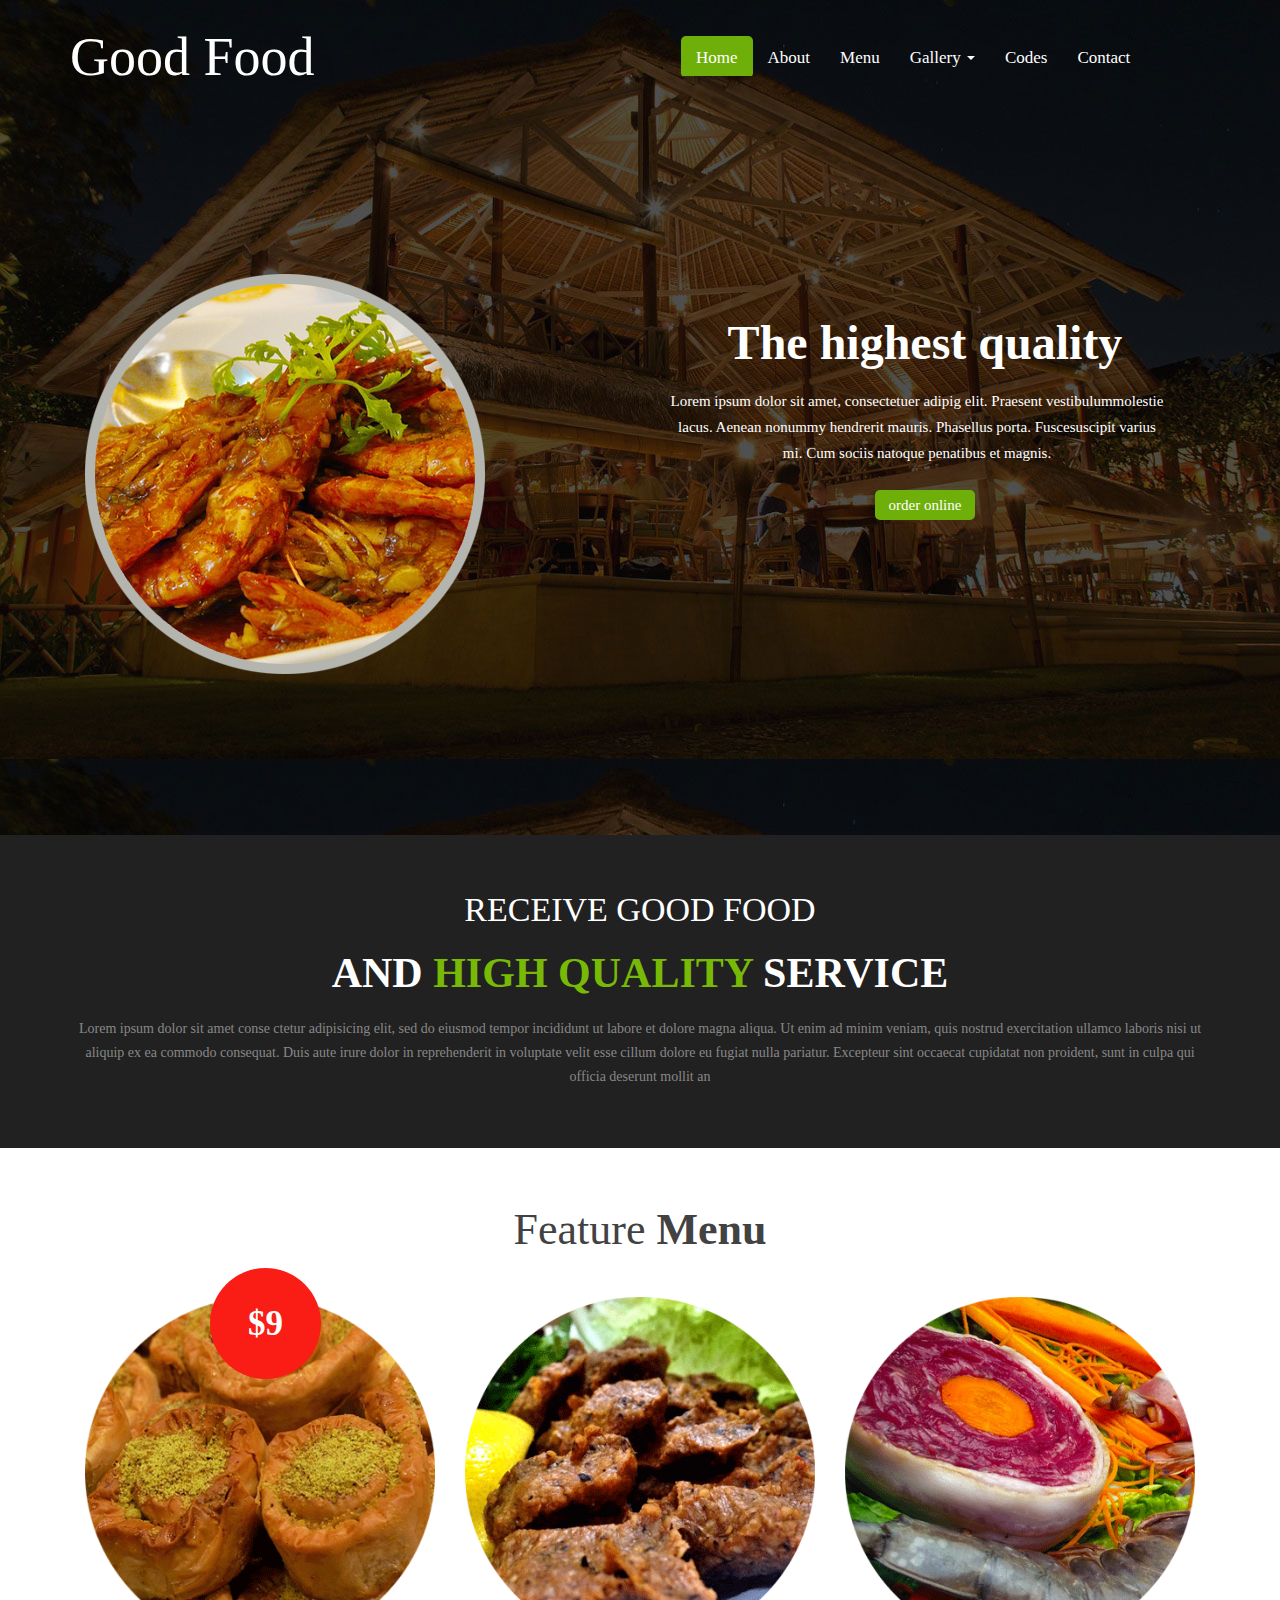
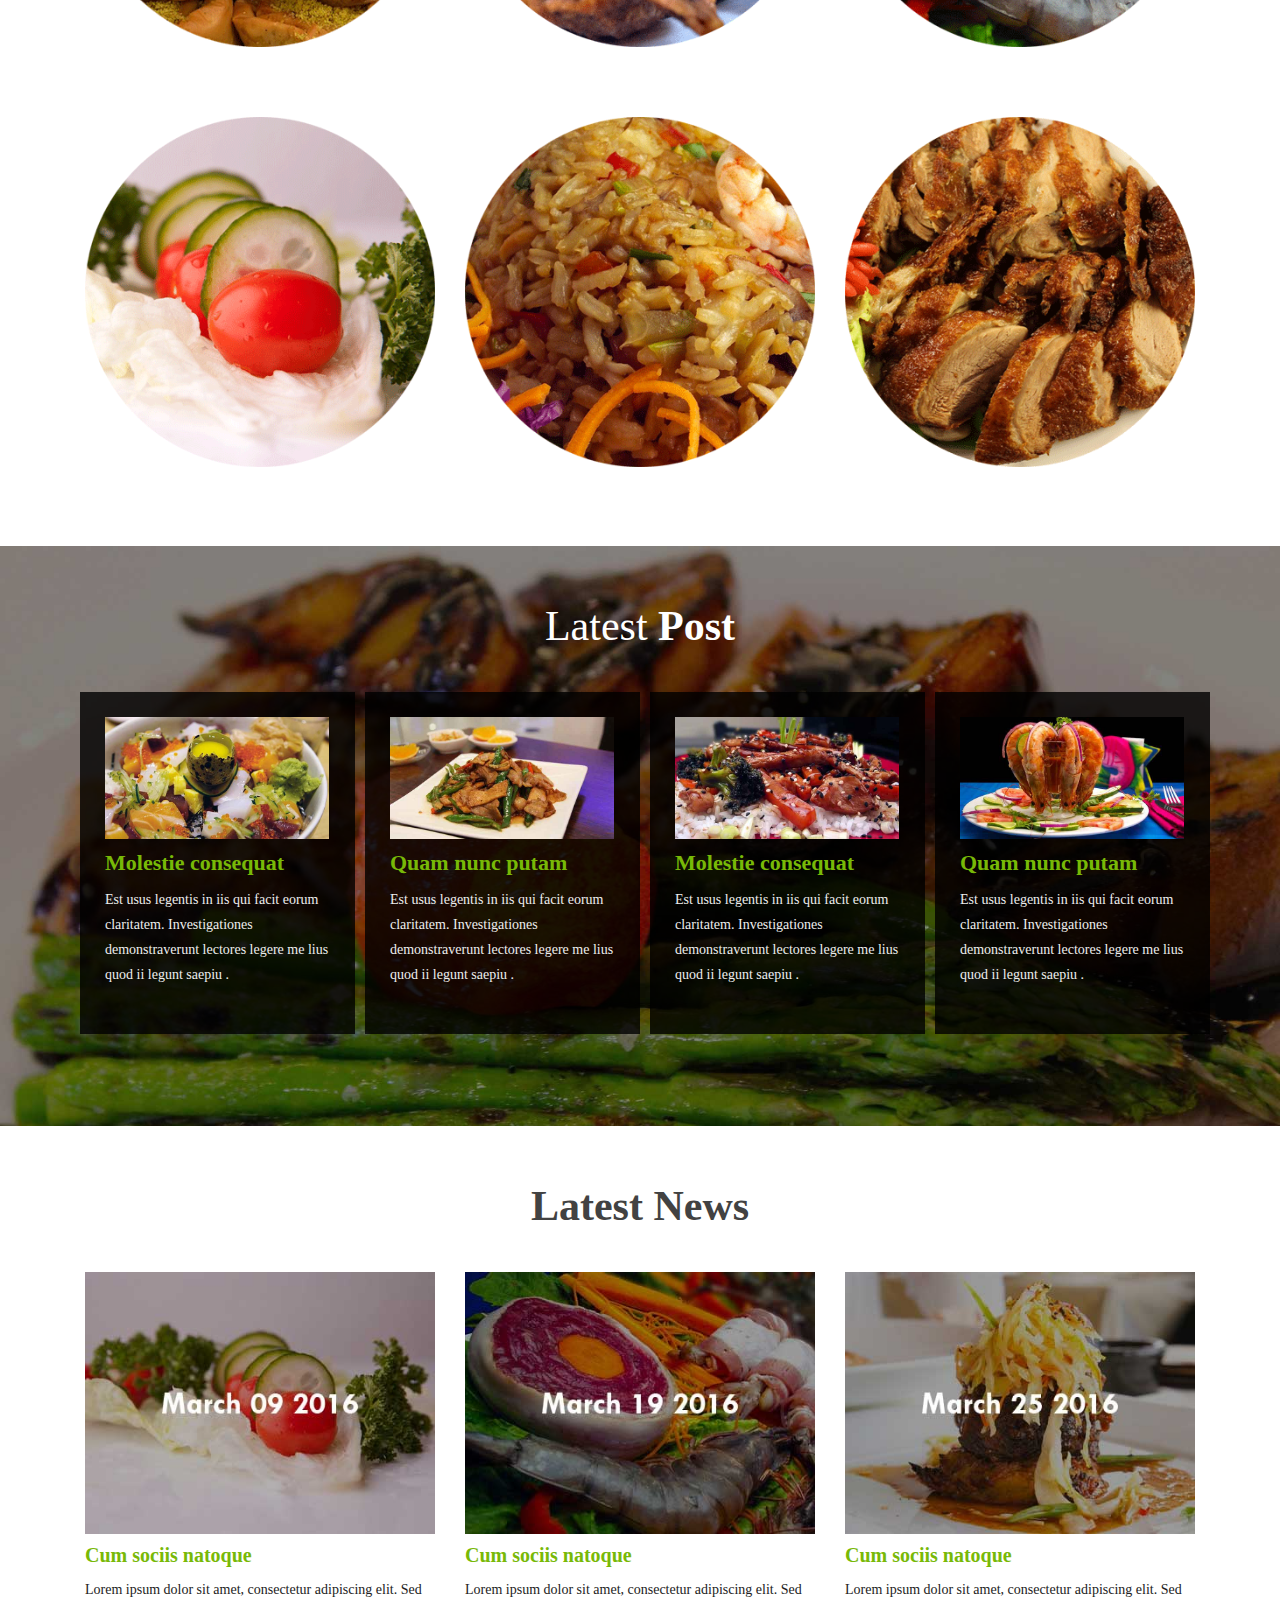
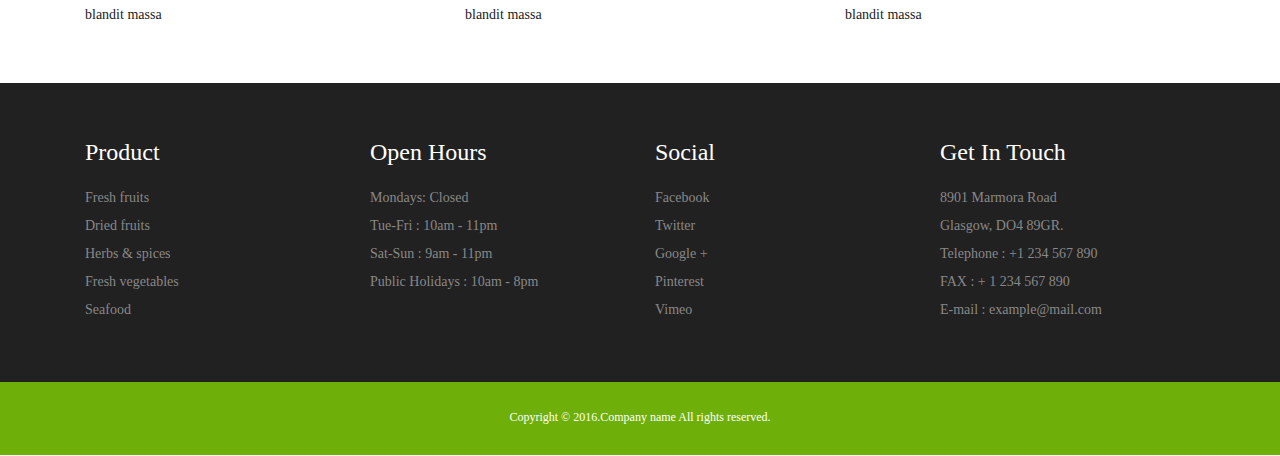
<file: index.html>
<!doctype html>
<html>
	<head>
		<title>主页</title>
		<meta charset="UTF-8">
		<link href="css/index.css" rel="stylesheet" type="text/css">
	
	</head>
	<body>
		<div id="content">
			<div id="header">
				<div class="header">
					<div class="headertop">
						<h1><a href="345">Good Food</a></h1>
						<ul class="nav">
							<li><a href="#@#$">Home</a></li>
							<li><a href="about.html">About</a></li>
							<li><a href="#@#$">Menu</a></li>
							<li><a href="#@#$">Gallery <span><span></a></li>
							<li><a href="#@#$">Codes</a></li>
							<li><a href="#@#$">Contact</a></li>
						</ul>
					</div>
					<div class="headerbottom">
						<div class="headerbottomtop"></div>
						<div class="headerbottomLunbotu">
							<div class="headerbottomLunbotuLeft">
								<div style="width:400px;height:400px;position:relative;">
									<li id="lunBo" style="width:400px;height:400px;position:absolute;"><a href="#"><img src="./images/p.png"></a></li>
									<li id="lunBo1" style="width:400px;height:400px;position:absolute;"><a href="#"><img src="./images/p1.png"></a></li>
									<li id="lunBo2" style="width:400px;height:400px;position:absolute;"><a href="#"><img src="./images/p2.png"></a></li>
		
														
								
								
								</div>
							</div>
							<div class="headerbottomLunbotuRight">
								<div style="width:540px;height:53px;">
								<h3 id="zi" style="position:absolute;">Made Specially For U</h3>
								<h3 id="zi1" style="position:absolute;">The highest quality</h3>
								</div>
								<p>Lorem ipsum dolor sit amet, consectetuer adipig elit. Praesent vestibulummolestie lacus.
								   Aenean nonummy hendrerit mauris. Phasellus porta. Fuscesuscipit varius mi. Cum sociis natoque penatibus et magnis.
								</p>
								<a href="##">order online</a>
							</div>
						</div>
					</div>
				</div>
			</div>
			<div id="main">
				<div id="maintop">
					<div class="maintopContent">
						<h3>RECEIVE GOOD FOOD</h3>
						<h2>AND <span>HIGH QUALITY</span> SERVICE</h2>
						<p>Lorem ipsum dolor sit amet conse ctetur adipisicing elit, sed do eiusmod tempor incididunt ut labore et dolore magna aliqua. Ut enim ad minim veniam, 
							quis nostrud exercitation ullamco laboris nisi ut aliquip ex ea commodo consequat. 
							Duis aute irure dolor in reprehenderit in voluptate velit esse cillum dolore eu fugiat nulla pariatur. Excepteur sint occaecat cupidatat non proident, 
							sunt in culpa qui officia deserunt mollit an
						</p>
					</div>
				</div>
				<div id="mainmidle1">
					<h3><span>Feature </span> Menu</h3>
					<div class="menu">
						<div class="menu1">
							<img src="./images/m1.png">
							<div class="menucircle">
								<h5>$9</h5>
							</div>
						</div>
						<div class="menu1">
							<img src="./images/m2.png">
							<div class="menucircle1">
								<h5>$9</h5>
							</div>
						</div>
						<div class="menu1">
							<img src="./images/m3.png">
							<div class="menucircle1">
								<h5>$9</h5>
							</div>
						</div>
						<div class="menu1">
							<img src="./images/m4.png">
							<div class="menucircle1">
								<h5>$9</h5>
							</div>
						</div>
						<div class="menu1">
							<img src="./images/m5.png">
							<div class="menucircle1">
								<h5>$9</h5>
							</div>
						</div>
						<div class="menu1">
							<img src="./images/m6.png">
							<div class="menucircle1">
								<h5>$9</h5>
							</div>
						</div>
					</div>
				</div>
				<div id="mainmidle2">
					<div class="mainmidle2Content">
						<h3><span> Latest </span> Post </h3>
						<div class="eat">
							<a href="$$"><img src="./images/g7.jpg"></a>
							<h4>Molestie consequat</h4>
							<p>Est usus legentis in iis qui facit eorum claritatem. Investigationes demonstraverunt lectores legere me lius quod ii legunt saepiu .</p>
						</div>
						<div class="eat">
							<a href="$$"><img src="./images/g5.jpg"></a>
							<h4>Quam nunc putam</h4>
							<p>Est usus legentis in iis qui facit eorum claritatem. Investigationes demonstraverunt lectores legere me lius quod ii legunt saepiu .</p>
						</div>
						<div class="eat">
							<a href="$$"><img src="./images/g2.jpg"></a>
							<h4>Molestie consequat</h4>
							<p>Est usus legentis in iis qui facit eorum claritatem. Investigationes demonstraverunt lectores legere me lius quod ii legunt saepiu .</p>
						</div>
						<div class="eat">
							<a href="$$"><img src="./images/g4.jpg"></a>
							<h4>Quam nunc putam</h4>
							<p>Est usus legentis in iis qui facit eorum claritatem. Investigationes demonstraverunt lectores legere me lius quod ii legunt saepiu .</p>
						</div>
					</div>
				</div>
				<div id="mainbottom">
					<h3><span>Latest </span> News</h3>
					<div class="mainbottomcontent">
						<div class="march">
							<a href="##"><img src="./images/n1.jpg"></a>
							<h4><a href="##">Cum sociis natoque</a></h4>
							<p>Lorem ipsum dolor sit amet, consectetur adipiscing elit. Sed blandit massa</p>
						</div>
						<div class="march">
							<a href="##"><img src="./images/n2.jpg"></a>
							<h4><a href="##">Cum sociis natoque</a></h4>
							<p>Lorem ipsum dolor sit amet, consectetur adipiscing elit. Sed blandit massa</p>
						</div>
						<div class="march">
							<a href="##"><img src="./images/n3.jpg"></a>
							<h4><a href="##">Cum sociis natoque</a></h4>
							<p>Lorem ipsum dolor sit amet, consectetur adipiscing elit. Sed blandit massa</p>
						</div>
					</div>
				</div>
			</div>
			<div id="footer">
				<div class="footerTop">
					<div class="footerTopContent">
						<div class="footerTop1">
							<h4>Product</h4>
							<ul>
								<li>Fresh fruits </li>
								<li>Dried fruits</li>
								<li>Herbs & spices</li>
								<li>Fresh vegetables</li>
								<li>Seafood</li>
							</ul>
						</div>
						<div class="footerTop1">
							<h4>Open Hours</h4>
							<ul>
								<li>Mondays: Closed </li>
								<li>Tue-Fri : 10am - 11pm</li>
								<li>Sat-Sun : 9am - 11pm</li>
								<li>Public Holidays : 10am - 8pm</li>
							</ul>
						</div>
						<div class="footerTop1">
							<h4>Social</h4>
							<ul>
								<li><a href="#$">Facebook</a></li>
								<li><a href="#$">Twitter</a></li>
								<li><a href="#$">Google +</a></li>
								<li><a href="#$">Pinterest</a></li>
								<li><a href="#$">Vimeo</a></li>
							</ul>
						</div>
						<div class="footerTop1">
							<h4>Get In Touch</h4>
							<ul>
								<li>8901 Marmora Road</li>
								<li>Glasgow, DO4 89GR.</li>
								<li>Telephone : +1 234 567 890</li>
								<li>FAX : + 1 234 567 890</li>
								<li>E-mail : <a href="@#" class="footerTop1Emial"> example@mail.com</a></li>
							</ul>
						</div>
					</div>
				</div>
				<div class="footerBottom">
					<p>Copyright © 2016.Company name All rights reserved. <a href="%^&^"> </a></p>
				</div>
			</div>
		</div>
	</body>
		
</html>
<script>
	var lis0=document.getElementById('lunBo');
	var lis1=document.getElementById('lunBo1');
	var lis2=document.getElementById('lunBo2');
		lis0.style.display='none';	zi.style.display='none';
		lis1.style.display='none';	
		lis2.style.display='none';	
	
	lis0.style.display='block';   zi1.style.display='block';
	var j=0;
	setInterval(function(){
		j++;
		lis0.style.display='none';	
		lis1.style.display='none';	
		lis2.style.display='none';	
		console.log(j);
		if(j==0){
		lis0.style.display='block';  zi1.style.display='block'; zi.style.display='none';
		}
		if(j==1){
		lis1.style.display='block';  zi.style.display='block';zi1.style.display='none';
		}
		if(j==2){
		lis2.style.display='block';  zi1.style.display='block';zi.style.display='none';
		}
		if(j==2){
			j=-1;
		}
	},2000);
</script>
</file>
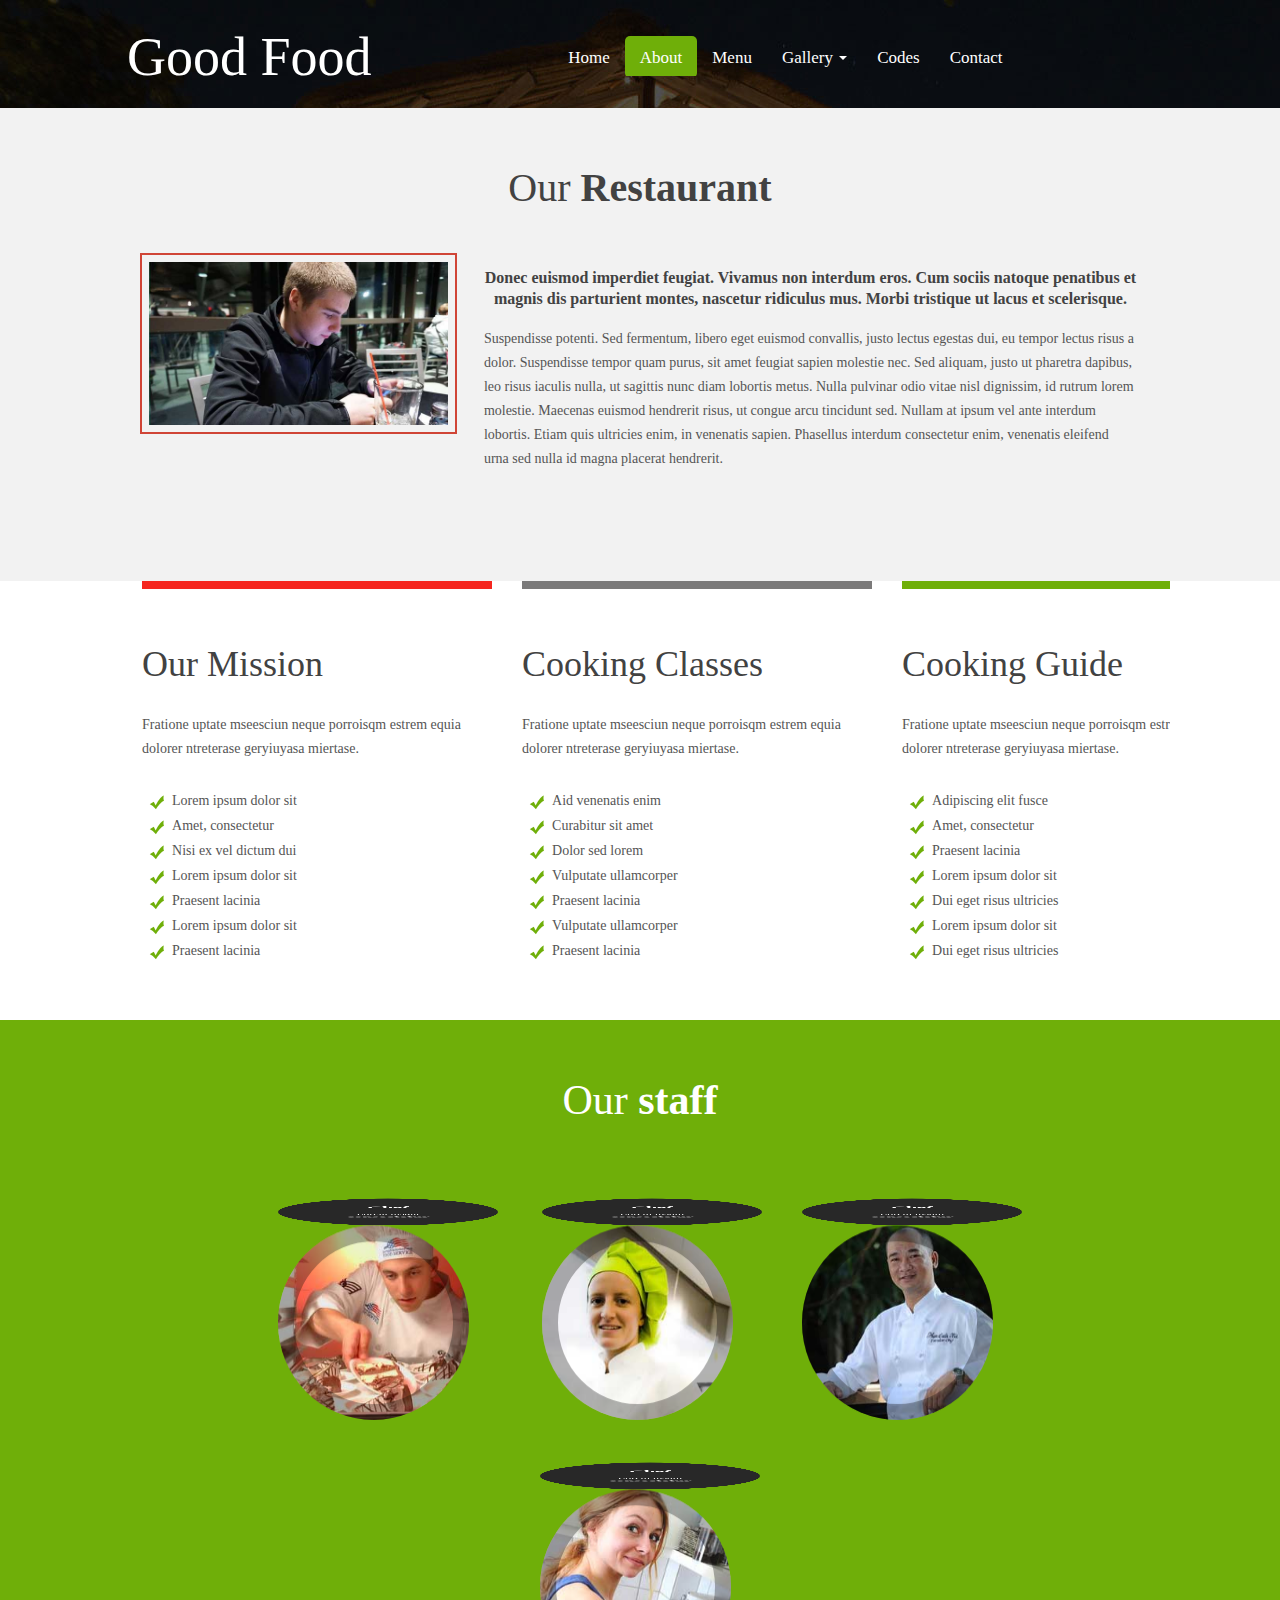
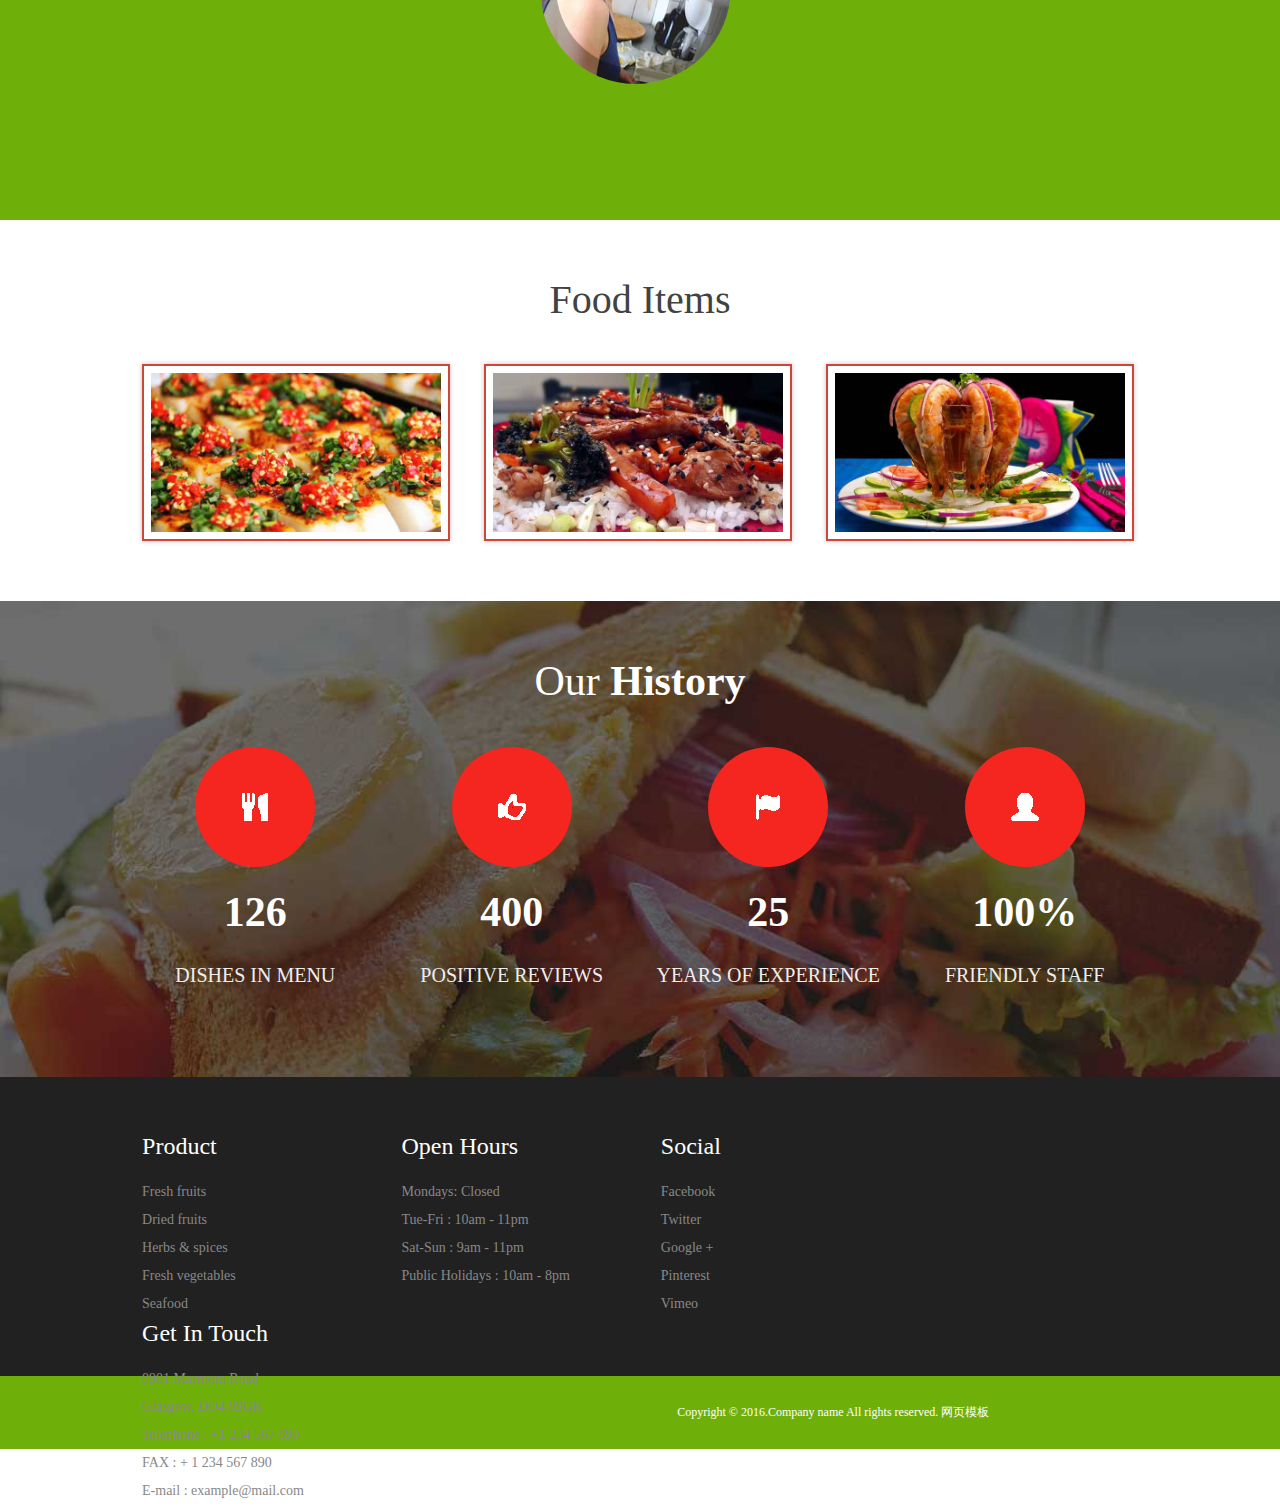
<file: about.html>
<!doctype html>
<html>
	<head>
		<title>响应式</title>
		<meta charset="UTF-8">
		<link href="css/about.css" rel="stylesheet" type="text/css">
	</head>
	<body>
		<div id="content">
			<div id="header">
				<div class="headertop">
					<h1><a href="345">Good Food</a></h1>
					<ul class="nav">
						<li><a href="index.html">Home</a></li>
						<li><a href="###">About</a></li>
						<li><a href="#@#$">Menu</a></li>
						<li><a href="#@#$">Gallery <span><span></a></li>
						<li><a href="#@#$">Codes</a></li>
						<li><a href="#@#$">Contact</a></li>
					</ul>
					<div class="nav2">☰</div>
				</div>
			</div>
			<div id="main">
				<div class="main1">
					<div class="main1content">
						<h2><span>Our</span> Restaurant</h2>
						<div class="main1top">
							<div class="main1left"><img src="./images/g8.jpg"></div>
							<div class="main1right">
								<h5>Donec euismod imperdiet feugiat. Vivamus non interdum eros. Cum sociis natoque penatibus et magnis dis parturient montes, 
									nascetur ridiculus mus. Morbi tristique ut lacus et scelerisque.
								</h5>
								<p>Suspendisse potenti. Sed fermentum, libero eget euismod convallis, justo lectus egestas dui, eu tempor lectus risus a dolor. 
									Suspendisse tempor quam purus, sit amet feugiat sapien molestie nec. Sed aliquam, justo ut pharetra dapibus, leo risus iaculis nulla, 
									ut sagittis nunc diam lobortis metus. Nulla pulvinar odio vitae nisl dignissim, id rutrum lorem molestie. Maecenas euismod hendrerit risus, 
									ut congue arcu tincidunt sed. Nullam at ipsum vel ante interdum lobortis. Etiam quis ultricies enim, in venenatis sapien. Phasellus interdum consectetur enim, 
									venenatis eleifend urna sed nulla id magna placerat hendrerit.
								</p>
							</div>
						</div>
					</div>
				</div>
				<div class="main2">
					<div class="main2Content">
						<div class="main2Content1">
							<h3>Our Mission</h3>
							<p>Fratione uptate mseesciun neque porroisqm estrem equia dolorer ntreterase geryiuyasa miertase.</p>
							<ul>
								<li><a href="#">Lorem ipsum dolor sit</a></li>
								<li><a href="#">Amet, consectetur</a></li>
								<li><a href="#">Nisi ex vel dictum dui</a></li>
								<li><a href="#">Lorem ipsum dolor sit</a></li>
								<li><a href="#">Praesent lacinia</a></li>
								<li><a href="#">Lorem ipsum dolor sit</a></li>
								<li><a href="#">Praesent lacinia</a></li>
							</ul>
						</div>
						<div class="main2Content1">
							<h3>Cooking Classes</h3>
							<p>Fratione uptate mseesciun neque porroisqm estrem equia dolorer ntreterase geryiuyasa miertase.</p>
							<ul>
								<li><a href="#">Aid venenatis enim</a></li>
								<li><a href="#">Curabitur sit amet</a></li>
								<li><a href="#">Dolor sed lorem</a></li>
								<li><a href="#">Vulputate ullamcorper</a></li>
								<li><a href="#">Praesent lacinia</a></li>
								<li><a href="#">Vulputate ullamcorper</a></li>
								<li><a href="#">Praesent lacinia</a></li>
							</ul>
						</div>
						<div class="main2Content1">
							<h3>Cooking Guide</h3>
							<p>Fratione uptate mseesciun neque porroisqm estrem equia dolorer ntreterase geryiuyasa miertase.</p>
							<ul>
								<li><a href="#">Adipiscing elit fusce</a></li>
								<li><a href="#">Amet, consectetur</a></li>
								<li><a href="#">Praesent lacinia</a></li>
								<li><a href="#">Lorem ipsum dolor sit</a></li>
								<li><a href="#">Dui eget risus ultricies</a></li>
								<li><a href="#">Lorem ipsum dolor sit</a></li>
								<li><a href="#">Dui eget risus ultricies</a></li>
							</ul>
						</div>
					</div>
				</div>
				<div class="main3">
					<div class="main3Content">
						<h3><span>Our</span> staff</h3>
						<ul class="main3D">
							<li>
								<div class="all">
									<div class="outer">
										<div class="tupian1"></div>
										<div class="tupian2">
											<h4>Chef</h4>
											<p><i>Lorem ipsum</i>
												<br/>
												<a href="#">consectetur</a>
											</p>
										</div>
									</div>
								</div>
							</li>
							<li>
								<div class="all">
									<div class="outer">
										<div class="tupian5"></div>
										<div class="tupian2">
											<h4>Chef</h4>
											<p>Lorem ipsum  <a href="#">consectetur</a></p>
										</div>
									</div>
								</div>
							</li><li>
								<div class="all">
									<div class="outer">
										<div class="tupian3"></div>
										<div class="tupian2">
											<h4>Chef</h4>
											<p>Lorem ipsum  <a href="#">consectetur</a></p>
										</div>
									</div>
								</div>
							</li><li>
								<div class="all">
									<div class="outer">
										<div class="tupian4"></div>
										<div class="tupian2">
											<h4>Chef</h4>
											<p>Lorem ipsum  <a href="#">consectetur</a></p>
										</div>
									</div>
								</div>
							</li>
						</ul>
					</div>
				</div>
				<div class="main4">
					<div class="main4content">
						<h3>Food Items</h3>
						<div class="main4food">
							<div><img src="./images/g1.jpg"></div>
							<div><img src="./images/g2.jpg"></div>
							<div><img src="./images/g4.jpg"></div>
						</div>
					</div>
				</div>
				<div class="main5">
					<div class="main5content">
						<h3><span>Our</span> History</h3>
						<div class="history">
							<div class="historyboy">
								<div>
									<div class="inter"></div>
									<div class="inter2">
										<img src="images/501.gif">
									</div>
								</div>
								<h5>126</h5>
								<h6>DISHES IN MENU</h6>
							</div>
							<div class="historyboy">
								<div>
									<div class="inter"></div>
									<div class="inter2">
										<img src="images/502.gif">
									</div>
								</div>
								<h5>400</h5>
								<h6>POSITIVE REVIEWS</h6>
							</div>
							<div class="historyboy">
								<div>
									<div class="inter"></div>
									<div class="inter2">
										<img src="images/503.gif">
									</div>
								</div>
								<h5>25</h5>
								<h6>YEARS OF EXPERIENCE</h6>
							</div>
							<div class="historyboy">
								<div>
									<div class="inter"></div>
									<div class="inter2">
										<img src="images/504.gif">
									</div>
								</div>
								<h5>100%</h5>
								<h6>FRIENDLY STAFF</h6>
							</div>
						</div>
					</div>
				</div>
			</div>
			<div id="footer">
				<div class="footerTop">
					<div class="footerTopContent">
						<div class="footerTop1">
							<h4>Product</h4>
							<ul>
								<li>Fresh fruits </li>
								<li>Dried fruits</li>
								<li>Herbs & spices</li>
								<li>Fresh vegetables</li>
								<li>Seafood</li>
							</ul>
						</div>
						<div class="footerTop1">
							<h4>Open Hours</h4>
							<ul>
								<li>Mondays: Closed </li>
								<li>Tue-Fri : 10am - 11pm</li>
								<li>Sat-Sun : 9am - 11pm</li>
								<li>Public Holidays : 10am - 8pm</li>
							</ul>
						</div>
						<div class="footerTop1">
							<h4>Social</h4>
							<ul>
								<li><a href="#$">Facebook</a></li>
								<li><a href="#$">Twitter</a></li>
								<li><a href="#$">Google +</a></li>
								<li><a href="#$">Pinterest</a></li>
								<li><a href="#$">Vimeo</a></li>
							</ul>
						</div>
						<div class="footerTop1">
							<h4>Get In Touch</h4>
							<ul>
								<li>8901 Marmora Road</li>
								<li>Glasgow, DO4 89GR.</li>
								<li>Telephone : +1 234 567 890</li>
								<li>FAX : + 1 234 567 890</li>
								<li>E-mail : <a href="@#" class="footerTop1Emial"> example@mail.com</a></li>
							</ul>
						</div>
					</div>
				</div>
				<div class="footerBottom">
					<p>Copyright © 2016.Company name All rights reserved. <a href="%^&^"> 网页模板</a></p>
				</div>
			</div>
		</div>
	</body>
</html>
</file>
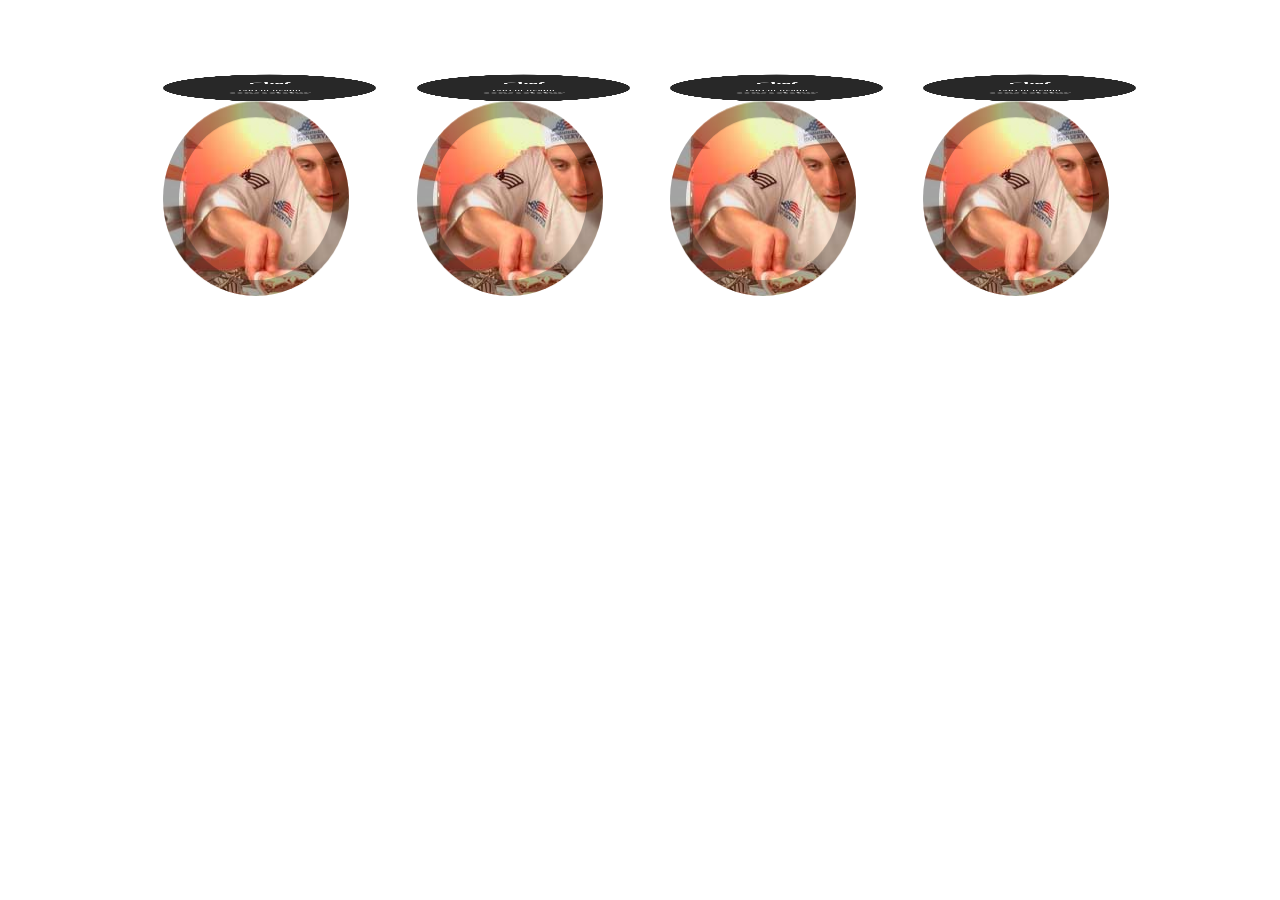
<file: ddd.html>
<!doctype html>
<meta charset="UTF-8">
<style>	
*{text-decoration:none;}
#head{width:80.15%;margin:0 auto;}
	.main3D{
		display:flex;
		flex-direction:row;
		margin:56px 0;
		display:hidden;								padding-left:0px;
		text-align:center;
		width:100%;
		min-height:265px;
	}
	.main3D li{
		width:220px;
		height:220px;
		margin:20px;
		display:inline-block;
		perspective:800px;
	}
	.all{
		position:relative;
		width:100%;
		height:100%;
	}
	.outer{
		transform:translateY(-98px) translateX(10px) rotateX(-97deg);
		width:100%;
		height:100%;
		text-align:center;
		transform-style:preserve-3d;
		transition:all 0.2s linear 0s;
	}
	.tupian1{
		position:absolute;
		transform:rotateX(90deg);
		transform-origin:center top;
		width:87%;
		height:89%;			
		border-radius:50%;
		box-shadow:0 0 0 16px rgba(0,0,0,0.3) inset;
		background:url(./images/s1.jpg)no-repeat;
	}
	.tupian2{
		transform:rotateX(180deg);
		position:absolute;
		width:100%;
		height:100%;
		border-radius:50%;
		background:#282828;
	}
	.main3D li:hover .outer{
		transform:rotateX(-172deg);
		transition:all 0.2s linear 0s;
	}
	.tupian2 h4{
		color:#FFF;
		font-size:20px;
		margin:0 15px;
		padding-top:61px;
		height:49px;
	}
	.tupian2 p{
		color:#FFF;
		padding:10px 5px;
		margin:0 30px;
		font-size:12px;
		border-top:1px solid rgba(255,255,255,0.5);
	}
	.tupian2 p a{
		display:block;
		color:rgba(255,255,255,0.7);
		font-weight:700;
		font-size:17px;
		padding-top:4px;
	}
	.tupian2 p a:hover{
		text-decoration:underline;
	}
	</style>
	<div id="head">
							<ul class="main3D">
							<li>
								<div class="all">
									<div class="outer">
										<div class="tupian1"></div>
										<div class="tupian2">
											<h4>Chef</h4>
											<p><i>Lorem ipsum</i>
												<br/>
												<a href="#">consectetur</a>
											</p>
										</div>
									</div>
								</div>
							</li>	<li>
								<div class="all">
									<div class="outer">
										<div class="tupian1"></div>
										<div class="tupian2">
											<h4>Chef</h4>
											<p><i>Lorem ipsum</i>
												<br/>
												<a href="#">consectetur</a>
											</p>
										</div>
									</div>
								</div>
							</li>	<li>
								<div class="all">
									<div class="outer">
										<div class="tupian1"></div>
										<div class="tupian2">
											<h4>Chef</h4>
											<p><i>Lorem ipsum</i>
												<br/>
												<a href="#">consectetur</a>
											</p>
										</div>
									</div>
								</div>
							</li>	<li>
								<div class="all">
									<div class="outer">
										<div class="tupian1"></div>
										<div class="tupian2">
											<h4>Chef</h4>
											<p><i>Lorem ipsum</i>
												<br/>
												<a href="#">consectetur</a>
											</p>
										</div>
									</div>
								</div>
							</li>
							</ul>
							</div>
</file>
<file: css/index.css>
*{
		margin:0px;
		padding:0px;
		list-style:none;
		text-decoration:none;
	}
	#content{
		width:100%;
		height:3656px;
	}
	#header{
		width:100%;
		height:835px;
		background-image:url("../images/1.jpg");
	}
	.header{
		width:1140px;
		height:674px;
		margin:0 auto;
	}
	.headertop{
		width:1125px;
		height:50px;
		padding:28px 15px 0 0px;
	}
	.headertop h1{
		float:left;
	}
	.headertop h1 a{
		font-size:54px;
		line-height:1.1;
		font-family:'Damion',cursive;
		color:#FFF;
		font-weight:500;
	}
	.nav{
		width:514px;
		height:40px;
		margin-top:8px;
		float:right;
	}
	.nav li{
		float:left;
		height:40px;
		line-height:41px;
		overflow:hidden;
	}
	.nav li:nth-child(1) a{
		width:34px;
		height:20px;
		padding:11.5px 15px;
		color:#FFF;
		background-color:#6FAF09;
		border-radius:5px;
		font-size:17px;

	}
	.nav li:nth-child(2) a{
		width:42px;
		height:20px;
		padding:11.5px 15px;
		color:#FFF;
		border-radius:5px;
		font-size:17px;
	}
	.nav li:nth-child(3) a{
		width:34px;
		height:20px;
		padding:11.5px 15px;
		color:#FFF;
		border-radius:5px;
		font-size:17px;
	}
	.nav li:nth-child(4) a{
		width:77px;
		height:20px;
		padding:11.5px 15px;
		color:#FFF;
		border-radius:5px;
		font-size:17px;
	}
	.nav li:nth-child(4) a span{
		display: inline-block;
		width: 0;
		height: 0;
		margin-left: 2px;
		vertical-align: middle;
		border-top: 4px solid;
		border-right: 4px solid transparent;
		border-left: 4px solid transparent;
		
	}
	.nav li:nth-child(5) a{
		width:41px;
		height:20px;
		padding:11.5px 15px;
		color:#FFF;
		border-radius:5px;
		font-size:17px;
	}
	.nav li:nth-child(6) a{
		width:58.766px;
		height:20px;
		padding:11.5px 15px;
		color:#FFF;
		border-radius:5px;
		font-size:17px;
	}
	.nav li a:hover{
		background-color:#6FAF09;
	}
	.headerbottom{
		width:1140px;
		height:596px;
	}
	.headerbottomtop{
		width:1140px;
		height:196px;
	}
	.headerbottomLunbotu{
		width:1140px;
		height:400px;
	}
	.headerbottomLunbotuLeft{
		width:540px;
		height:400px;
		padding:0 15px;
		float:left;
	}
	/*.lunBo{
		width:400px;
		height:400px;
		-webkit-animation-name:wx;
		-webkit-animation-duration:15s;
		-webkit-animation-timing-function:ease;
		-webkit-animation-iteration-count:infinite;
		-webkit-animation-direction:alternate;
	}
	@-webkit-keyframes wx{
		0%{background-image:url("../images/p.png");}
		25%{background-image:url("../images/p1.png");}
		50%{background-image:url("../images/p2.png");}
		75%{background-image:url("../images/p.png");}
		100%{background-image:url("../images/p1.png");}
		
	}*/
	
	
			
			
			
	.headerbottomLunbotuRight{
		width:540px;
		height:227px;
		padding:0 15px;
		margin-top:42px;
		text-align:center;
		float:right;
	}
	.headerbottomLunbotuRight h3{
		width:540px;
		height:53px;
		line-height:53px;
		text-align:center;
		color:#FFF;
		font-size:48px;	
	}
	.headerbottomLunbotuRight p{
		font-size:15px;
		color:#FFF;
		line-height:26px;
		padding:19px 30px 30px 14px;
	}
	.headerbottomLunbotuRight a{
		background:#6FAF09;
		font-size:15px;
		padding:7px 14px;
		color:#FFF;
		border-radius:5px;
		-webkit-transition:all 0.5s ease-in-out 0s;
	}
	.headerbottomLunbotuRight a:hover{
		width:118px;
		height:29px;
		border-radius:5px;
		background:red;
	}
	#maintop{
		background: #212121;
		width:100%;
		height:201px;
		padding:56px 0;
	}
	.maintopContent{
		width:1140px;
		height:201px;
		margin:0 auto;
		text-align:center;
	}
	.maintopContent h3{
		width:100%;
		height:38px;
		font-size:34px;
		color:#FFFFFF;
		font-weight:100;
	}
	.maintopContent h2{
	    width:100%;
		height:46px;
		font-size:42px;
		line-height:46px;
		color:#FFF;
		padding:21px 0;
		font-weight:600;
	}
	.maintopContent h2 span{
		color:#78B907;
		padding:10px 0;
		font-weight:600;
	}
	.maintopContent p{
		font-size:14px;
		color:#888;
		line-height:24px;
	}
	#mainmidle1{
		width:100%;
		height:886px;
		padding:56px 0;
		background:#FFF;
	}
	#mainmidle1 h3{
		font-size:44px;
		color:#424242;
		font-weight:600;
		text-align:center;
	}
	#mainmidle1 h3 span{
		font-weight:100;
	}
	.menu{
		width:1140px;
		height:840px;
		margin:0 auto;
	}
	.menu1{
		width:350px;
		height:350px;
		margin:42px 0 28px 0;
		padding:0 15px;
		float:left;
		position:relative;
	}
	.menu1 img{
		width:350px;
		height:350px;
	}
	.menucircle{
		width:55px;
		height:55px;
		text-align:center;
		line-height:55px;
		background:#F91D15;
		padding:28px;
		border-radius:50%;
		position:absolute;
		top:-29px;
		left:140px;
		-webkit-transition:all 0.3s linear 0s;
	}
	.menucircle1{
		display:none;
		width:55px;
		height:55px;
		text-align:center;
		line-height:55px;
		background:#F91D15;
		padding:28px;
		border-radius:50%;
		position:absolute;
		top:-29px;
		left:140px;
		-webkit-transition:all 0.3s linear 0s;
	}
	.menucircle h5{
		font-size:35px;
		color:#FFF;
		font-family:'Damion',cursive;
	}
	.menucircle1 h5{
		font-size:35px;
		color:#FFF;
		font-family:'Damion',cursive;
	}
	.menucircle:hover{
		transform:rotateY(360deg);
		transition:all 0.3 linear 0s;
		-webkit-transition:all 0.3s linear 0s;
	}
	.menucircle1:hover{
		transform:rotateY(360deg);
		transition:all 0.3 linear 0s;
		-webkit-transition:all 0.3s linear 0s;
	}
	.menu1:hover .menucircle1{
		display:block;
	}
	#mainmidle2{
		width:100%;
		height:468px;
		padding:56px 0;
		background-image:url("../images/back2.jpg");
		background-size:cover;
	}
	.mainmidle2Content{
		text-align:center;
		width:1140px;
		height:430px;
		margin:0 auto;
	}
	.mainmidle2Content h3{
		font-size:42px;
		color:#FFF;
		font-weight:600;
	}
	.mainmidle2Content h3 span{
		font-weight:100;
	}
	.eat{
		width:225px;
		height:292px;
		padding:25px 25px 25px 25px;
		margin:42px 0 0 10px;
		background-color:rgba(0, 0, 0, 0.8);
		float:left;
	}
	.eat a{
		width:224px;
		height:122px;
		overflow:hidden;
		display:block;
	}
	.eat a img{
		display:block;
		width:224px;
		height:122px;
		-webkit-transition:all 2s ease 0s;
	}
	.eat a img:hover{
		-webkit-transform:scale(1.1,1.1);
	}
	.eat h4{
		color:#78B907;
		padding:11px 0;
		font-size:22px;
		font-weight:600;
		text-align:left;
	}
	.eat p{
		font-size:14px;
		color:#EEE;
		line-height:25px;
		text-align:left;
	}
	#mainbottom{
		width:1140px;
		height:445px;
		padding:56px 0;
		margin:0 auto;
	}
	#mainbottom h3{
		font-size:42px;
		color:#424242;
		font-weight:600;
		text-align:center;
	}	
	#mainbottom h3 span{
			font-weight:100px;
	}
	.mainbottomcontent{
		width:1140px;
		height:356px;
		margin-top:42px;
	}
	.march{
		width:350px;
		height:356px;
		padding:0 15px;
		float:left;
	}
	.march>a{
		width:350px;
		height:262px;
		overflow:hidden;
		display:block;
	}
	.march a img{
		width:350px;
		height:262px;
		-webkit-transition:all 2s linear 0s;
	}
	.march a img:hover{
		-webkit-transform:scale(1.2,1.2);
	}
	.march h4{
		width:350px;
		height:23px;
		padding:10px 0;
	}
	.march>h4>a{
		color:#78B907;
		font-size:20px;
		font-weight:600;
	}
	.march p{
		width:350px;
		height:50px;
		font-size:14px;
		color:#222;
		line-height:25px;
	}
	#footer{
		height:372px;
		width:100%;
	}
	.footerTop{
		background:#212121;
		width:100%;
		height:299px;
	}
	.footerTopContent{
		height:187px;
		width:1140px;
		padding:56px 0;
		margin:0 auto;
	}
	.footerTop1{
		width:255px;
		height:187px;
		padding:0 15px;
		text-align:left;
		float:left;
		
	}
	.footerTop1 h4{
		width:255px;
		height:27px;
		font-size:24px;
		color:#FFF;
		font-weight:500;
		margin-bottom:20px;
	}
	.footerTop1 ul li{
		width:255px;
		height:28px;
		font-size:14px;
		line-height:24px;
		color:#888;
	}
	.footerTop1 ul li a{
		width:255px;
		height:28px;
		font-size:14px;
		line-height:24px;
		color:#888;
	}
	.footerTop1 ul li a:hover{
		color:#4B8F43;
	}
	.footerTop1Emial:hover{
		text-decoration:underline;
	}
	.footerBottom{
		width:100%;
		height:17px;
		padding:28px 0;
		text-align:center;
		background:#6FAF09;
		font-size:12px;
		color:#FFF;
		font-weight:400;
	}
	.footerBottom a{
		font-size:12px;
		color:#FFF;
		font-weight:400;
	}
	.footerBottom a:hover{
		text-decoration:underline;
	}
</file>
<file: css/about.css>
*{
		margin:0px;
		padding:0px;
		list-style:none;
		text-decoration:none;
	}
	#content{
		width:100%;
		min-height:2801px;
	}
	#header{
		width:100%;
		min-height:108px;
		background-image:url("../images/1.jpg");
	}
	.headertop{
		width:80.15%;
		height:50px;
		padding:28px 0 0 0px;
		margin:0 auto;
		overflow:hidden;
	}
	.headertop h1{
		float:left;
	}
	.headertop h1 a{
		font-size:54px;
		line-height:1.1;
		font-family:'Damion',cursive;
		color:#FFF;
		font-weight:500;
	}
	.nav{
		width:57%;
		height:40px;
		margin:8px 15px 0 0;
		float:right;
	}
	.nav li{
		float:left;
		height:40px;
		line-height:41px;
		overflow:hidden;
	}
	.nav li:nth-child(1) a{
		width:34px;
		height:20px;
		padding:11.5px 15px;
		color:#FFF;
		border-radius:5px;
		font-size:17px;

	}
	.nav li:nth-child(2) a{
		width:42px;
		height:20px;
		padding:11.5px 15px;
		color:#FFF;
		background-color:#6FAF09;
		border-radius:5px;
		font-size:17px;
	}
	.nav li:nth-child(3) a{
		width:34px;
		height:20px;
		padding:11.5px 15px;
		color:#FFF;
		border-radius:5px;
		font-size:17px;
	}
	.nav li:nth-child(4) a{
		width:77px;
		height:20px;
		padding:11.5px 15px;
		color:#FFF;
		border-radius:5px;
		font-size:17px;
	}
	.nav li:nth-child(4) a span{
		display: inline-block;
		width: 0;
		height: 0;
		margin-left: 2px;
		vertical-align: middle;
		border-top: 4px solid;
		border-right: 4px solid transparent;
		border-left: 4px solid transparent;
		
	}
	.nav li:nth-child(5) a{
		width:41px;
		height:20px;
		padding:11.5px 15px;
		color:#FFF;
		border-radius:5px;
		font-size:17px;
	}
	.nav li:nth-child(6) a{
		width:58.766px;
		height:20px;
		padding:11.5px 15px;
		color:#FFF;
		border-radius:5px;
		font-size:17px;
	}
	.nav li a:hover{
		background-color:#6FAF09;
	}
	.nav2{
		display:none;
		width:44px;
		height:34px;
		background:#6FAF09;
		text-align:center;
		line-height:34px;
		border-radius:4px;
		margin:9px 0;
		font-size:28px;
		color:white;
		float:right;
		}
	#main{
		width:100%;
		min-height:2321px
	}
	.main1{
		width:100%;
		min-height:360px;
		padding:56px 0;
		overflow:hidden;
		background:#F2F2F2;
	}
	.main1content{
		width:80.15%;
		min-height:360px;
		margin:0 auto;
		text-align:center;
	}
	.main1content h2{
		font-size:40px;
		color:#424242;
		font-weight:600;
		text-align:center;
	}
	.main1content h2 span{
		font-weight:100;
	}
	.main1top{
		width:100%;
		min-height:272px;
		margin-top:42px;
		text-align:center;
	}
	.main1left{
		width:30.7%;
		height:17.54%;
		padding:0 1.31%;
		float:left;
	}
	.main1left img{
		width:94.85%;
		height:67.4%;
		padding:7px;
		border:2px solid #D04536;
	}
	.main1right{
		float:left;
		width:63.66%;
		min-height:258px;
		padding:0 15px;
		margin-top:14px;
		overflow:hidden;
	}
	.main1right h5{
		font-size:16px;
		line-height:21px;
		font-weight:600;
		color:#424242;
	}
	.main1right p{
		font-size:14px;
		line-height:24px;
		color:#555;
		text-align:left;
		margin-top:18px;
	}
	.main2{
		width:80.15%;
		min-height:439px;
		padding:0 1.31%;
		margin:0 auto;
		overflow:hidden;
	}
	.main2Content{
		display:flex;
		flex-direction:row;	
	}
	.main2Content div:nth-child(2){
		border-top:8px solid #7B7A7A;	
	}
	.main2Content div:nth-child(3){
		border-top:8px solid #6FAF09;
	}
	.main2Content1{
		width:350px;
		min-height:319px;
		padding:56px 0;
		margin:0 15px;
		border-top:8px solid #F5261F;
	}
	.main2Content h3{
		font-size:36px;
		color:#424242;
		font-weight:500;
		line-height:1.1;
	}
	.main2Content p{
		font-size:14px;
		line-height:24px;
		color:#555;
		padding:28px 0;
	}
	.main2Content ul{
		width:350px;
		min-height:175px;
	}
	.main2Content ul li{
		width:100%;
		min-height:25px;
		
	}
	.main2Content ul li a{
		font-size:14px;
		line-height:24px;
		color:#555;
		padding:6px 30px;
		background:url(../images/list-arrow.png) no-repeat 0px 0px;
	}
	.main3{
		width:100%;
		min-height:423px;
		padding:56px 0;
		position:relative;
		background:#6FAF09;
		text-align:center;
	}
	.main3Content{
		width:80.15%;
		min-height:423px;
		padding:0 15px;
		margin:0 auto;
	}
	.main3Content h3{
		font-size:42px;
		color:#FFF;
		font-weight:600;
	}
	.main3Content h3 span{
		font-weight:100;
	}
	.main3D{
		display:flex;
		flex-direction:row;
		margin:56px 0;
		display: block;
		text-align:center;
		width:100%;
		min-height:265px;
	}
	.main3D li{
		width:220px;
		height:220px;
		margin:20px;
		display:inline-block;
		perspective:800px;
	}
	.all{
		position:relative;
		width:100%;
		height:100%;
	}
	.outer{
		transform:translateY(-98px) translateX(10px) rotateX(-97deg);
		width:100%;
		height:100%;
		text-align:center;
		transform-style:preserve-3d;
		transition:all 0.2s linear 0s;
	}
	.tupian1{
		position:absolute;
		transform:rotateX(90deg);
		transform-origin:center top;
		width:87%;
		height:89%;				
		border-radius:50%;
		box-shadow:0 0 0 16px rgba(0,0,0,0.3) inset;
		background:url(../images/s1.jpg)no-repeat;
		background-size:cover;
	}
	.tupian5{
		position:absolute;
		transform:rotateX(90deg);
		transform-origin:center top;
		width:87%;
		height:89%;			
		border-radius:50%;
		box-shadow:0 0 0 16px rgba(0,0,0,0.3) inset;
		background:url(../images/s2.jpg)no-repeat;
		background-size:cover;
	}
	.tupian3{
		position:absolute;
		transform:rotateX(90deg);
		transform-origin:center top;
		width:87%;
		height:89%;			
		border-radius:50%;
		box-shadow:0 0 0 16px rgba(0,0,0,0.3) inset;
		background:url(../images/s3.jpg)no-repeat;
		background-size:cover;
	}
	.tupian4{
		position:absolute;
		transform:rotateX(90deg);
		transform-origin:center top;
		width:87%;
		height:89%;			
		border-radius:50%;
		box-shadow:0 0 0 16px rgba(0,0,0,0.3) inset;
		background:url(../images/s4.jpg)no-repeat;
		background-size:cover;
	}
	.tupian2{
		transform:rotateX(180deg);
		position:absolute;
		width:100%;
		height:100%;
		border-radius:50%;
		background:#282828;
	}
	.main3D li:hover .outer{
		transform:rotateX(-172deg);
		transition:all 0.2s linear 0s;
	}
	.tupian2 h4{
		color:#FFF;
		font-size:20px;
		margin:0 15px;
		padding-top:61px;
		height:49px;
	}
	.tupian2 p{
		color:#FFF;
		padding:10px 5px;
		margin:0 30px;
		font-size:12px;
		border-top:1px solid rgba(255,255,255,0.5);
	}
	.tupian2 p a{
		display:block;
		color:rgba(255,255,255,0.7);
		font-weight:700;
		font-size:17px;
		padding-top:4px;
	}
	.tupian2 p a:hover{
		text-decoration:underline;
	}
	.main4{
		width:100%;
		padding:56px 0;
	}
	.main4content{
		width:80.15%;
		padding:0 15px;
		margin:0 auto;
	}
	.main4content h3{
		width:100%;
		font-size:40px;
		color:#424242;
		height:46px;
		text-align:center;
		font-weight:normal;
	}
	.main4food {
		display:flex;
		flex-direction:row;
		height:80%;
		margin-top:42px;
	}
	.main4food>div{
		width:33%;
		height:70%;
		padding:0 15px;
	}
	.main4food>div>img{
		width:93%;
		border:2px solid #D04536;
		padding:7px;
		box-shadow:0 0 5px #C3C3C3;
	}
	.main5{
		min-height:363px;
		padding:56px 0 57px 0;
		background-image:url(../images/banner.jpg);
		background-size:cover;
	}
	.main5content{
		min-height:333px;		
		width:80.15%;
		padding:0 15px;
		margin:0 auto;
	}
	.main5content h3{
		text-align:center;
		font-size:42px;
		color:#FFF;
		font-weight: 600;
	}
	.main5content h3 span{
		font-weight:normal;
	}
	.history{
		display:flex;
		flex-direction:row;
		min-height:245px;
		margin-top:42px;	
	}
	.historyboy{
		text-align:center;
		width:255px;
		height:245px;
		padding:0 15px;
	}
	.historyboy>div{
		position:relative;
		width:120px;
		margin:0 auto;
		height:120px;
		border-radius:50%;
		background:#F5261F;
	}
	.inter{
		position:absolute;
		top:50%;
		left:50%;
		width:1px;
		height:1px;
		border-radius:50%;
		background:#282828;
		-webkit-transition:all 0.1s linear 0s;
	}
	.inter2{
		position:absolute;
		top:35%;
		left:35%;
		
	}	
	.inter2 img{
		width:35px;
		height:35px
	}
	
	.historyboy:hover .inter{
		-webkit-transform:scale(121,121);
	}
	.history h5{
		width:100%;
		color:#FFF;
		
		font-size:42px;
		margin:21px 0;
	}
	.history h6{
		height:37px;
		color:#EEE;
		font-size:20px;
		line-height:37px;
		font-weight:normal;
	}
	#footer{
		height:372px;
		width:100%;
	}
	.footerTop{
		background:#212121;
		width:100%;
		height:299px;
	}
	.footerTopContent{
		height:187px;
		width:80.15%;
		padding:56px 0;
		margin:0 auto;
	}
	.footerTop1{
		width:22.36%;
		height:187px;
		padding:0 15px;
		text-align:left;
		float:left;
		
	}
	.footerTop1 h4{
		width:100%;
		height:27px;
		font-size:24px;
		color:#FFF;
		font-weight:500;
		margin-bottom:20px;
	}
	.footerTop1 ul li{
		width:100%;
		height:28px;
		font-size:14px;
		line-height:24px;
		color:#888;
	}
	.footerTop1 ul li a{
		width:100%;
		height:28px;
		font-size:14px;
		line-height:24px;
		color:#888;
	}
	.footerTop1 ul li a:hover{
		color:#4B8F43;
	}
	.footerTop1Emial:hover{
		text-decoration:underline;
	}
	.footerBottom{
		width:100%;
		height:17px;
		padding:28px 0;
		text-align:center;
		background:#6FAF09;
		font-size:12px;
		color:#FFF;
		font-weight:400;
	}
	.footerBottom a{
		font-size:12px;
		color:#FFF;
		font-weight:400;
	}
	.footerBottom a:hover{
		text-decoration:underline;
	}
	@media screen and (max-width:960px){
		#footer{display:none;}
		.headertop h1 a{font-size:44px;}
		#header{min-height:95px;}
		.main1right{width:58.66%;}
		.main1left{width:34%;}
		.main1content h5{font-size:14px;}.main1content{overflow:hidden;}
		.main1content p{font-size:13px;}
		.main1left img{width:93%;}
		.main2Content1{width:33%;}
		.main4content h3{font-size:35px;}
		.main5content h3{font-size:32px;}
		.historyboy>div{width:100px;height:100px;}
		.history h5{font-size:32px;}
		.history h6{font-size:18px;}
		.main5{height:336px;padding:42px 0;}
		.historyboy:hover .inter{
		-webkit-transform:scale(101,101);}
		.main3D li{width:170px;height:170px;margin:14px;}
		.main3{width:100%;min-height:464px;padding:28px 0;}
		.main3Content h3 {font-size:34px;}
		.main3Content {width:94%;}
		.main3D {width:82%;margin:56px auto;}
		.tupian2 h4 {font-size: 17px;padding-top:32px;}
		.main3D li:hover .outer{transform:rotateX(-174deg);}
		.inter2{position:absolute;top:32%;left:32%;}	
		#content {min-height:2540px;}
	}
	@media screen and (max-width:860px){
		.nav{display:none;}
		.nav2{display:block;}
	}
	@media screen and (max-width:480px){
		.headertop h1 a{font-size:38px;line-height:1.1;font-family:'Damion',cursive;color:#FFF;font-weight:500;}
		.headertop{width:92%;height:50px;padding:14px 0 0 0px;}
		.nav{display:none;}
		.nav2{display:block;}
		.main1content{width:94%;}
		.main1content h2{font-size:27px;}
		.main1{padding:28px 0;}
		.main1left img{width:380px;height:207px;margin-left:18px;}
		.main1left{width:398px;height:225px;margin:0 auto;}
		.main1right{width:100%;text-align:left;}
		.main2Content1{width:70%;margin:0 auto;}
		.main2Content{display:block;}
		.main4content h3{font-size:28px;}
		.main5content h3{font-size:26px;}
		.historyboy>div{width:90px;height:90px;}
		.history h5{font-size:26px;margin:14px 0;}
		.history h6{font-size:14px;height:27px;line-height:27px;}
		.main5{height:436px;padding:28px 0;}
		.history{display:block;height:350px;width:100%;text-align:center;}
		.historyboy{width:42%;height:175px;float:left;}
		.main5content{width:92%;min-height:436px;}
		.historyboy:hover .inter{
		-webkit-transform:scale(91,91);}
		.main3D li{width:170px;height:170px;margin:14px;}
		.main3{width:100%;min-height:464px;padding:28px 0;}
		.main3Content h3 {font-size:28px;}
		.main3Content {width:94%;text-align:center;}
		.main3D {margin:28px 0;width:100%;}
		.tupian2 h4 {font-size: 17px;padding-top:32px;}
		.main3D li:hover .outer{transform:rotateX(-174deg);}
		.inter2{position:absolute;top:30%;left:30%;}	
		#footer{display:none;}
	}
</file>
